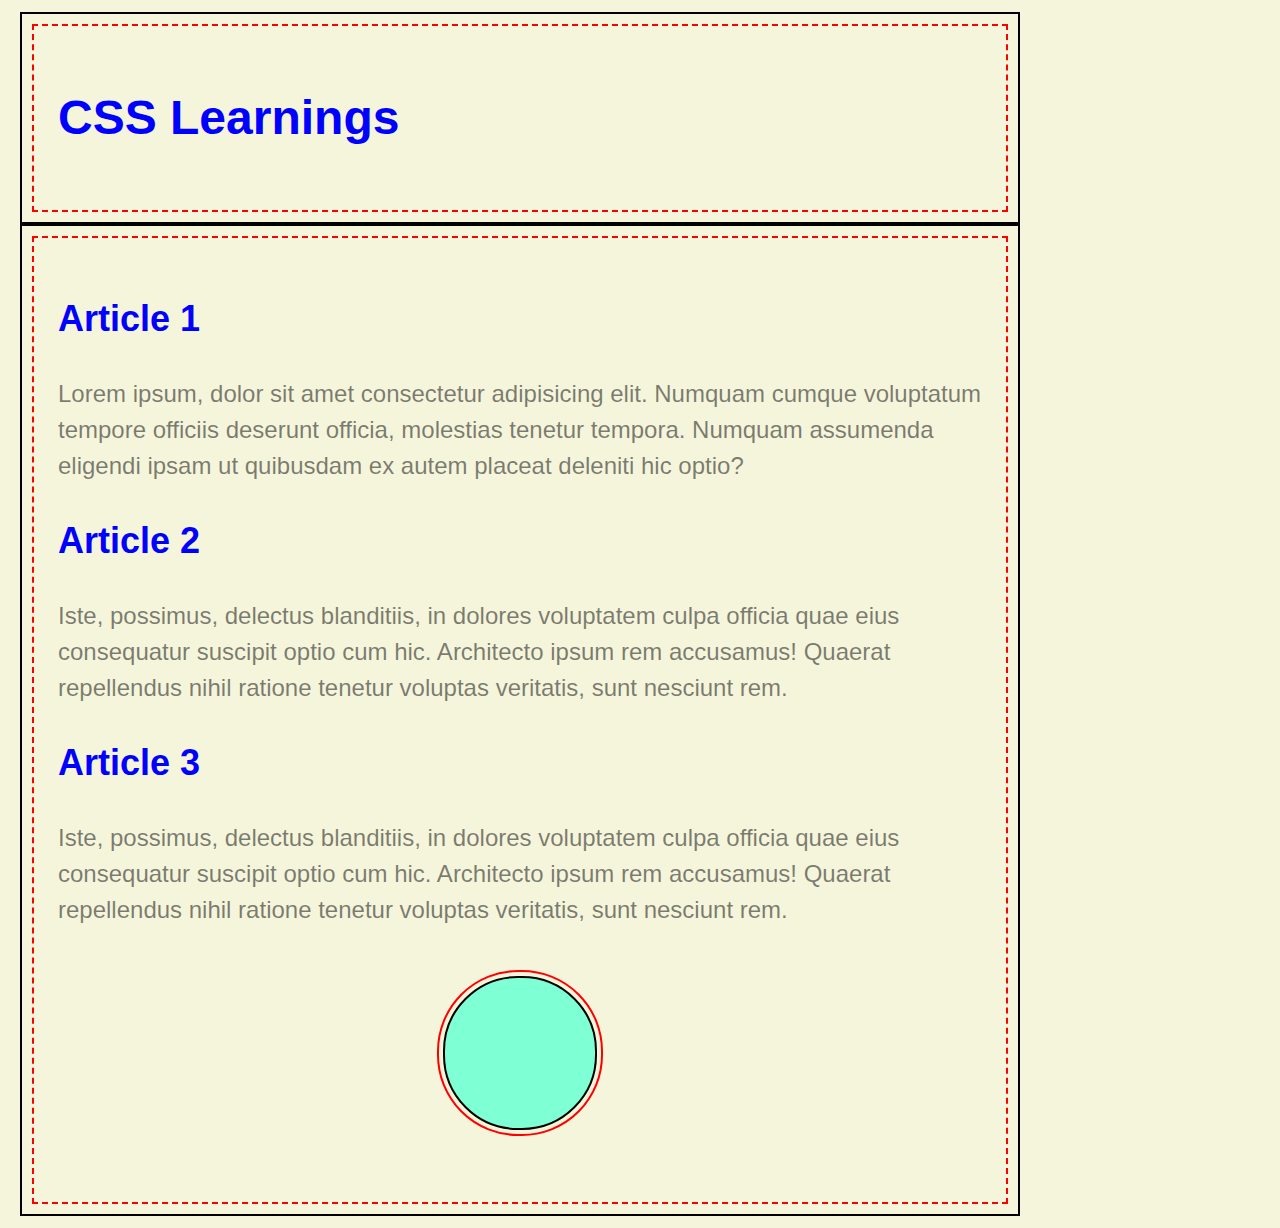
<file: index.html>
<!DOCTYPE html>
<html lang="en">

<head>
    <meta charset="UTF-8">
    <meta http-equiv="X-UA-Compatible" content="IE=edge">
    <meta name="viewport" content="width=device-width, initial-scale=1.0">
    <title>CSS Selectors</title>
    <link rel="stylesheet" href="css/style.css">
</head>

<body>
    <header class="container">
        <h1>CSS Learnings</h1>
    </header>
    <main class="container">
        <article>
            <h2>Article 1</h2>
            <p>Lorem ipsum, dolor sit amet consectetur adipisicing elit. Numquam cumque voluptatum tempore officiis
                deserunt
                officia, molestias tenetur tempora. Numquam assumenda eligendi ipsam ut quibusdam ex autem placeat
                deleniti
                hic optio?</p>
        </article>
        <article>
            <h2>Article 2</h2>
            <p id="second" class="gray">Iste, possimus, delectus blanditiis, in dolores voluptatem culpa officia quae
                eius
                consequatur
                suscipit optio
                cum hic. Architecto ipsum rem accusamus! Quaerat repellendus <span class="highlight">nihil</span>
                ratione tenetur voluptas
                veritatis,
                sunt
                nesciunt rem.</p>
        </article>
        <article>
            <h2>Article 3</h2>
            <p class="gray">Iste, possimus, delectus blanditiis, in dolores voluptatem culpa officia quae eius
                consequatur
                suscipit optio
                cum hic. Architecto <span class="highlight">ipsum</span> rem accusamus! Quaerat repellendus nihil
                ratione tenetur voluptas
                veritatis,
                sunt
                nesciunt rem.</p>
        </article>
        <div class="circle">

        </div>
    </main>
</body>

</html>
</file>
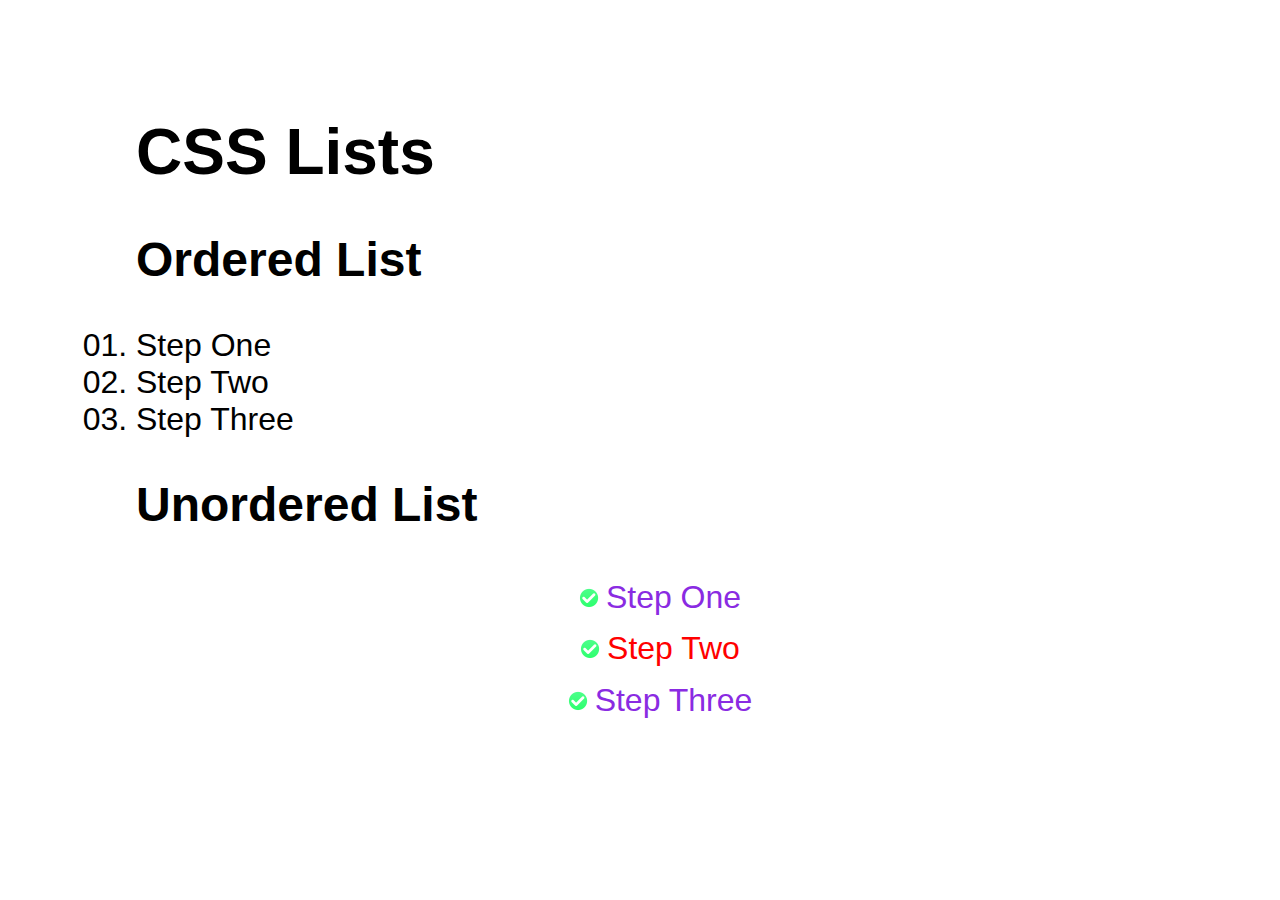
<file: indexLists.html>
<!DOCTYPE html>
<html lang="en">

<head>
    <meta charset="UTF-8">
    <meta http-equiv="X-UA-Compatible" content="IE=edge">
    <meta name="viewport" content="width=device-width, initial-scale=1.0">
    <title>CSS Lists</title>
    <link rel="stylesheet" href="css/styleLists.css">
</head>

<body>
    <header>
        <h1>CSS Lists</h1>
    </header>
    <main>
        <article>
            <h2>Ordered List</h2>
            <ol>
                <li>Step One</li>
                <li>Step Two</li>
                <li>Step Three</li>
            </ol>
        </article>
        <article>
            <h2>Unordered List</h2>
            <ul>
                <li>Step One</li>
                <li>Step Two</li>
                <li>Step Three</li>
            </ul>
        </article>
    </main>
</body>

</html>
</file>
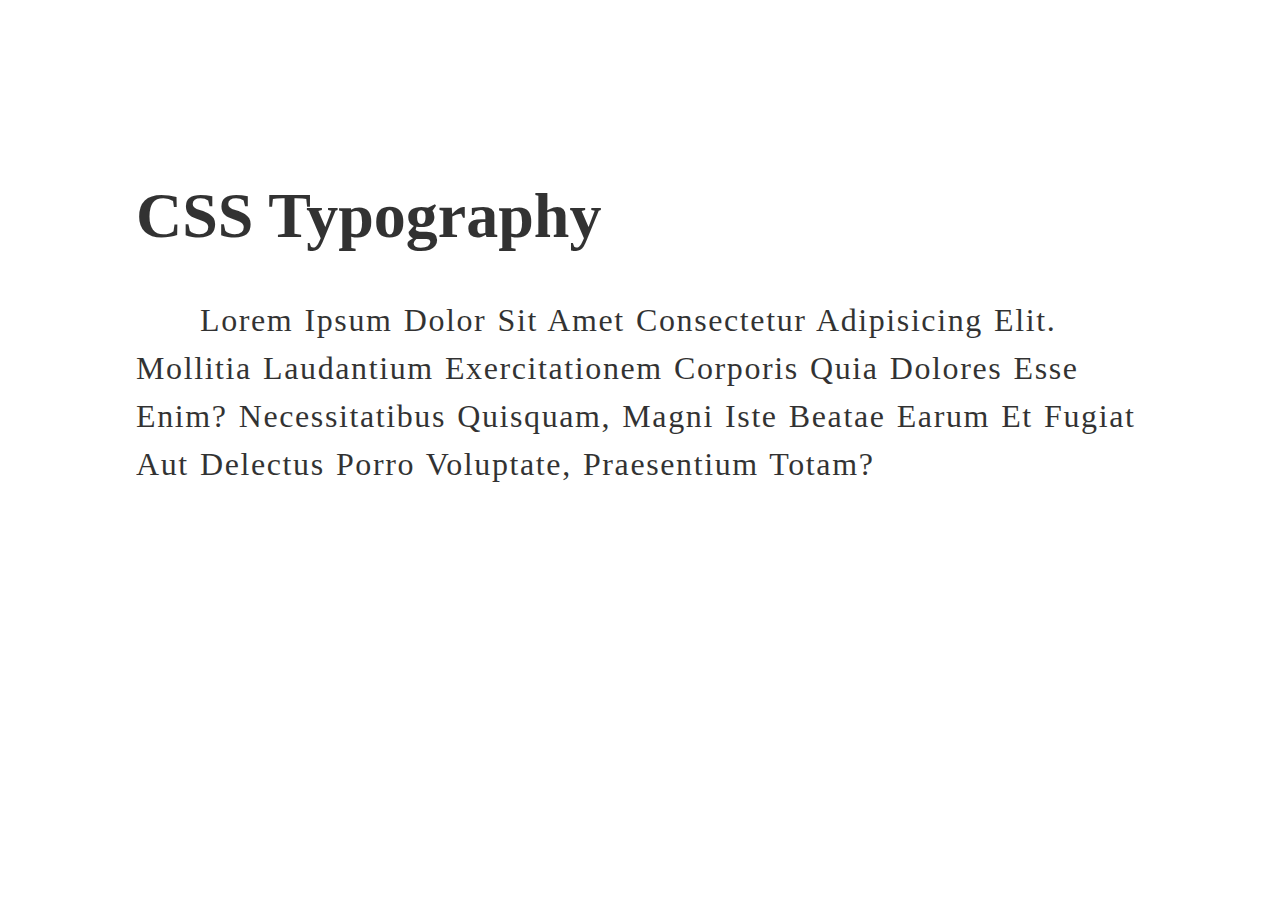
<file: indexTypo.html>
<!DOCTYPE html>
<html lang="en">

<head>
    <meta charset="UTF-8">
    <meta http-equiv="X-UA-Compatible" content="IE=edge">
    <meta name="viewport" content="width=device-width, initial-scale=1.0">
    <title>Document</title>
    <link rel="stylesheet" href="css/styleTypo.css">
</head>

<body>
    <header>
        <h1>CSS Typography</h1>
    </header>
    <main>
        <p>Lorem ipsum dolor sit amet consectetur adipisicing elit. Mollitia laudantium exercitationem corporis quia
            dolores esse enim? Necessitatibus quisquam, magni iste beatae earum et fugiat aut delectus porro voluptate,
            praesentium totam?</p>
<!-- 
        <form>
            <label for="name">Name:</label>
            <input id="name" type="text" placeholder="Your Name" />
            <button>Submit</button>
        </form> -->
    </main>
</body>

</html>
</file>
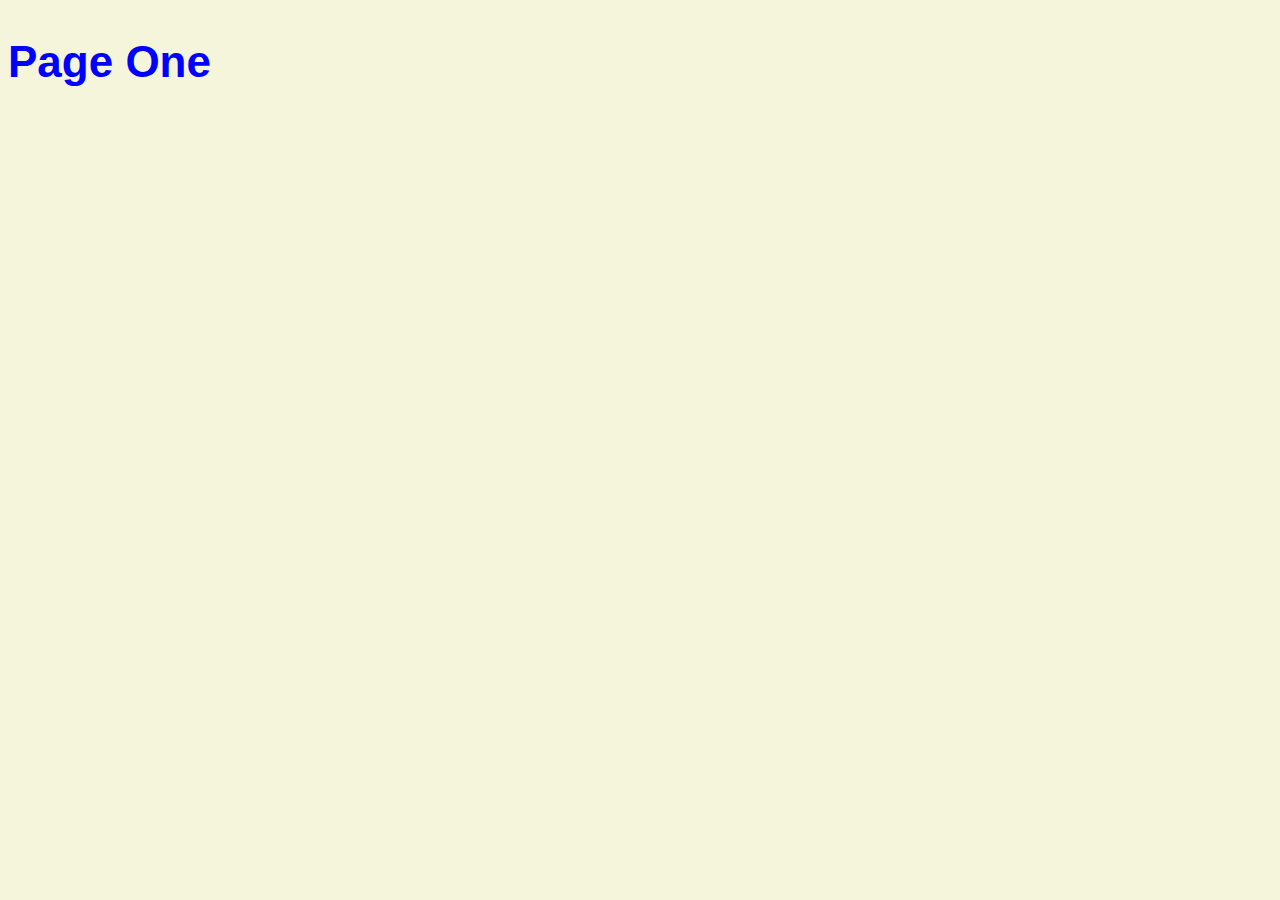
<file: one.html>
<!DOCTYPE html>
<html lang="en">

<head>
    <meta charset="UTF-8">
    <meta http-equiv="X-UA-Compatible" content="IE=edge">
    <meta name="viewport" content="width=device-width, initial-scale=1.0">
    <title>Page One</title>
    <link rel="stylesheet" href="css/style.css">
</head>

<body>
    <h1>Page One</h1>
</body>

</html>
</file>
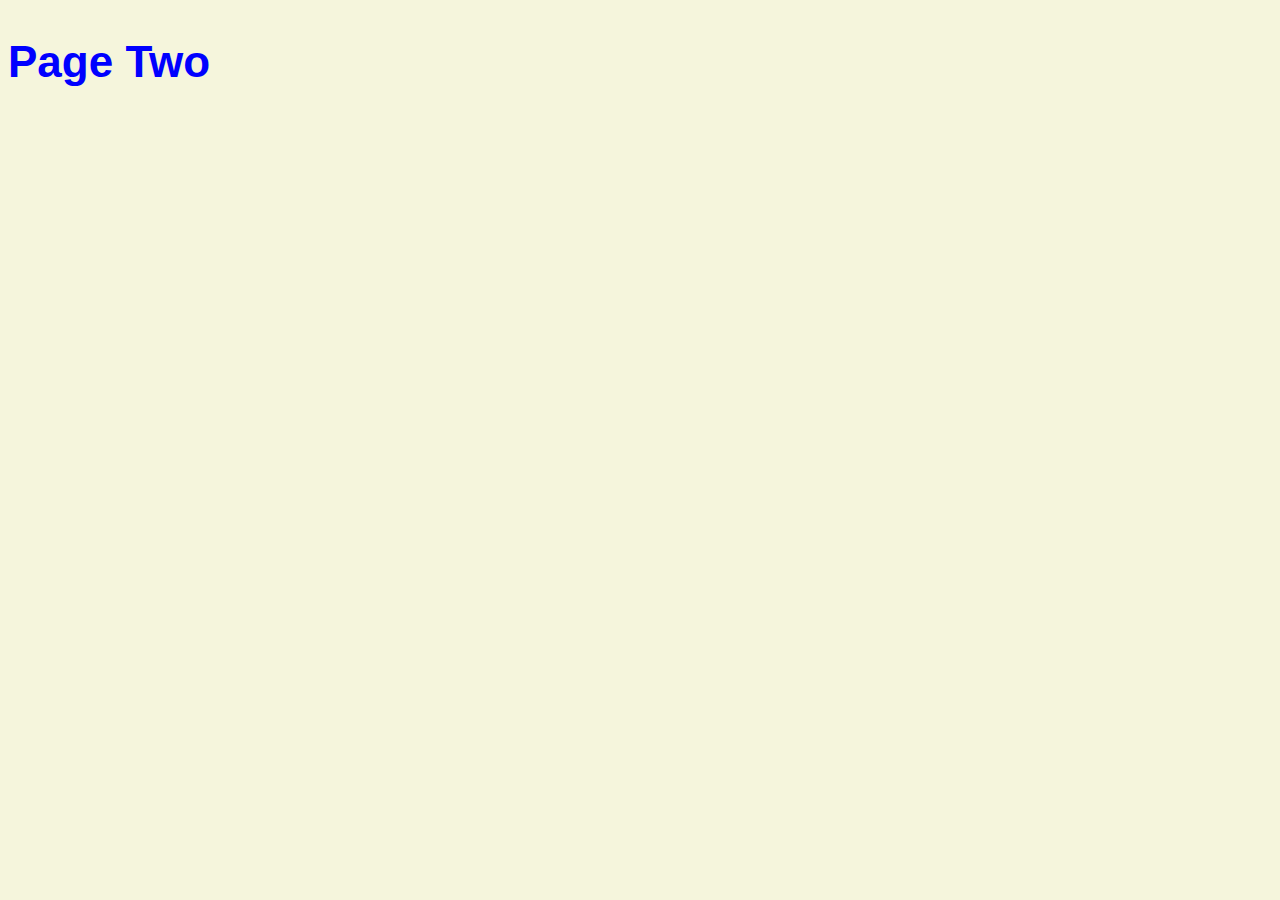
<file: two.html>
<!DOCTYPE html>
<html lang="en">

<head>
    <meta charset="UTF-8">
    <meta http-equiv="X-UA-Compatible" content="IE=edge">
    <meta name="viewport" content="width=device-width, initial-scale=1.0">
    <title>Page Two</title>
    <link rel="stylesheet" href="css/style.css">
</head>

<body>
    <h1>Page Two</h1>
</body>

</html>
</file>
<file: css/style.css>
body {
    width: 80%;
    font-size: 22px;
    font-family: Arial, Helvetica, sans-serif;
    line-height: 1.5;
    background-color: beige;
    color: rgb(0,0,255)
}

.container { 
    border: 2px dashed red;
    font-size: 1.5rem;
    margin: 1.5rem;
    padding: 1.5rem;
    outline: 2px solid black;
    outline-offset: 10px;
}

p {
    color: rgba(0, 0, 0, 0.5)
}

.circle {
    margin: 3rem auto;
    background-color: aquamarine;
    width: 150px;
    height: 150px;
    border: 2px solid black;
    border-radius: 75px;
    outline: 2px solid red;
    outline-offset: 0.25rem;
}
</file>
<file: css/styleLists.css>
body {
  padding: 5% 10%;
  font-size: 2rem;
  font-family: sans-serif;
}

 ol {
    list-style-type:decimal-leading-zero;
    padding: 0;
 }

 ul { 
    list-style: square;
    text-align: center;
    list-style-position: inside;
    color: blueviolet;
    line-height: 1.6;
    list-style-image: url(/images/checkmark.png)
 }

 ul li:nth-child(2) {
    color: red;
 }
</file>
<file: css/styleTypo.css>
body {
    padding: 10%;
    opacity: 0.8;
    font-size: 2rem;
    font-family: 'Times New Roman', Times, serif
}

/* input, button {
    font: inherit;
} */


p {
    font-weight: 500;
    text-transform: capitalize;
    text-align: left;
    text-indent: 2em;
    line-height: 1.5;
    letter-spacing: 0.1rem;
    word-spacing: 0.1rem;
}
</file>
